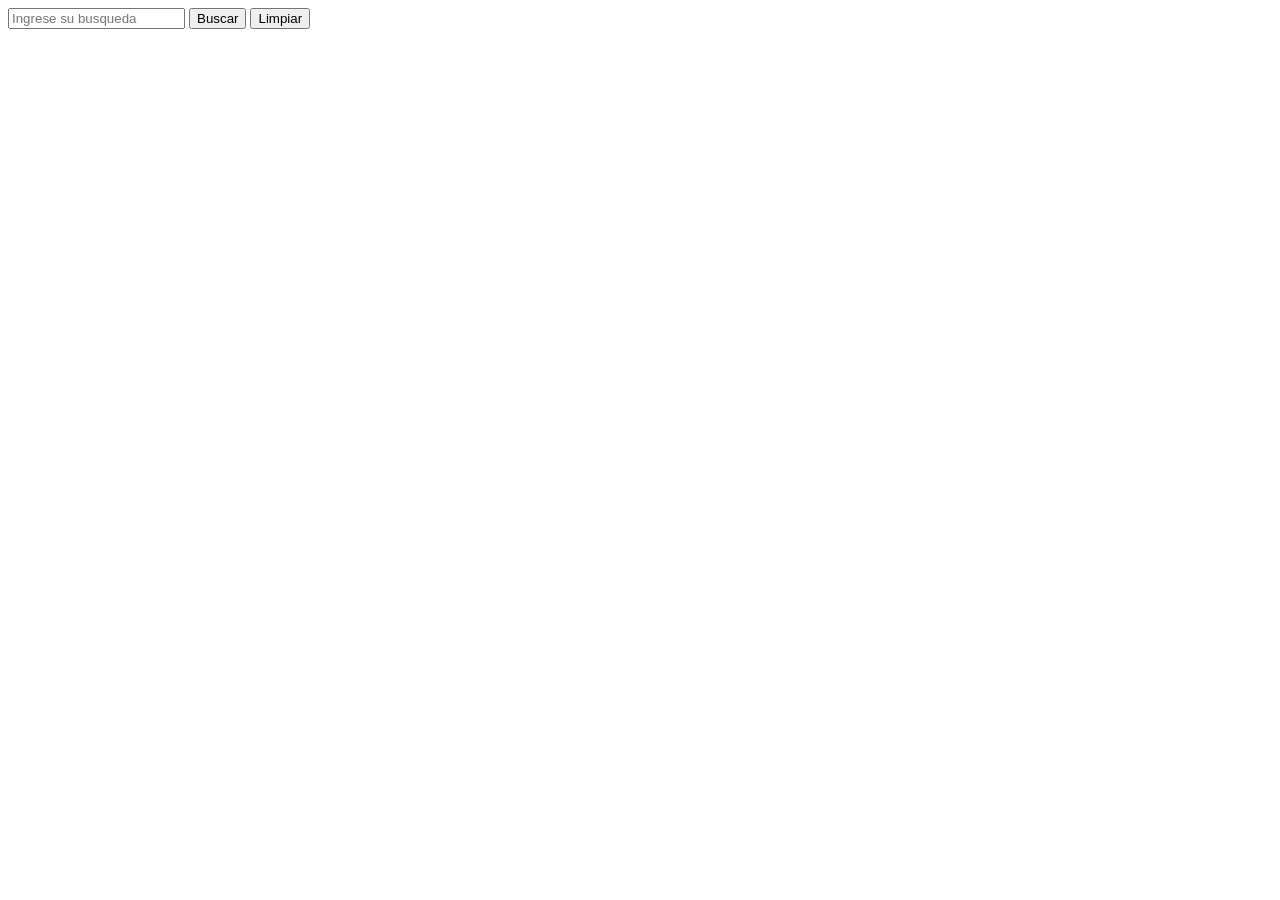
<file: marvel.html>
<!DOCTYPE html>
<html lang="en">
<head>
    <meta charset="UTF-8">
    <meta http-equiv="X-UA-Compatible" content="IE=edge">
    <meta name="viewport" content="width=device-width, initial-scale=1.0">
    <link rel="stylesheet" href="./assets/css/marvel.css">
    <title>Document</title>
</head>
<body>
    <input id="buscar" type="text" placeholder="Ingrese su busqueda">
    <button id="boton-busqueda">Buscar</button>
    <button id="limpiar-busqueda">Limpiar</button>
    
    <div id="resultados"></div>

    <script src="./assets/js/marvel.js"></script>
    
</body>
</html>
</file>
<file: assets/css/marvel.css>
.imagenes{
    width: 200px;
    height: 200px;
    margin-top: 40px;
    align-items: center;
}
#resultados{
    width: 100%;
    height: max-content;
    display: flex ;
    flex-wrap: wrap;
    justify-content: space-evenly;
}

#resultados div{
    width: 200px;
    height: 200px;
    margin: 50px;

}
</file>
